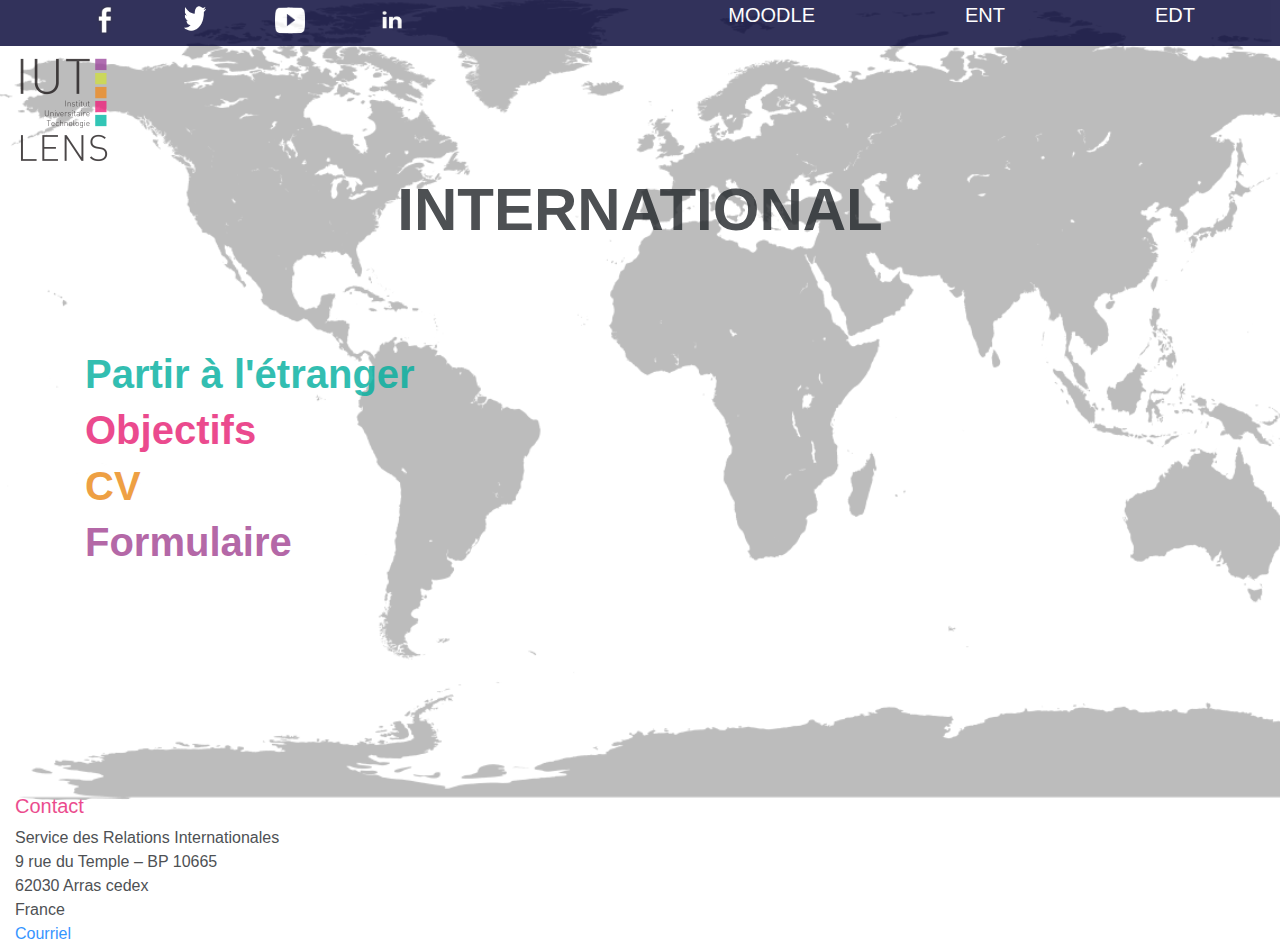
<file: index.html>
<!DOCTYPE HTML>
<html lang="fr">
   <head>
      <meta charset="utf-8" />
      <meta name="viewport" content="width=device-width, initial-scale=1, shrink-to-fit=no">
      <link rel="stylesheet" href="https://stackpath.bootstrapcdn.com/bootstrap/4.4.1/css/bootstrap.min.css" integrity="sha384-Vkoo8x4CGsO3+Hhxv8T/Q5PaXtkKtu6ug5TOeNV6gBiFeWPGFN9MuhOf23Q9Ifjh" crossorigin="anonymous">
      <link rel="stylesheet" href="Homepage.css">
      <title>IUT de LENS</title>
   </head>
   <body>
      <div id="header">
         <div class="container">
            <div class="row">
               <div class="col md-1 col-1">
                  <a href="https://www.facebook.com/IUT.DE.LENS">
                  <img
                     src="./images/facebook-blanc.png"
                     alt="[Facebook]"
                     height="40"
                     width="40"/>
                  </a>
               </div>
               <div class="col md-1 col-1">
                  <a href="https://twitter.com/IUTdeLens?lang=fr">
                  <img
                     src="./images/twitter.png"
                     alt="[Twitter]"
                     height="40"
                     width="30"/>
                  </a>
               </div>
               <div class="col md-1 col-1">
                  <a href="https://www.youtube.com/channel/UCND_qTgiKH9g6XeK_r2iNzw">
                  <img
                     src="./images/youtube2.png"
                     alt="[Youtube]"
                     height="40"
                     width="30"/>
                  </a>
               </div>
               <div class="col md-1 col-1">
                  <a href="https://www.linkedin.com/edu/school?id=202008&trk=edu-cp-title">
                  <img
                     src="./images/linkedin.png"
                     alt="[Linkedin]"
                     height="40"
                     width="45"/>
                  </a>
               </div>
               <div class="col md-5 col-1">
               </div>
               <div class="col md-1 col-3">
                  <a href="http://moodle.univ-artois.fr/cours/">
                     <p class="text-right">MOODLE</p>
                  </a>
               </div>
               <div class="col md-1 col-2">
                  <a href="http://ent.univ-artois.fr/uPortal/f/u29l1s43/normal/render.uP">
                     <p class="text-right">ENT</p>
                  </a>
               </div>
               <div class="col md-1 col-2">
                  <a href="https://www.gestionedt.emploisdutempssrc.net/">
                     <p class="text-right">EDT</p>
                  </a>
               </div>
            </div>
         </div>
      </div >
      <a href="Homepage.html">
      <img class="ImageResponsive"
         src=./images/Logo_IUT_Lens.png
         alt="[logoIUT]">
      </a>
      <h1 id="boldetcentre">INTERNATIONAL</h1>
      <div class="container">
         <div class="row">
            <p> </p>
         </div>
         <div class="row">
            <p> </p>
         </div>
         <div class="row">
            <p> </p>
         </div>
         <div class="row">
            <p> </p>
         </div>
         <div class="row">
            <p> </p>
         </div>
         <div class="row">
            <p> </p>
         </div>
         <div class="row">
            <div class="col-xs-12 col-sm-12 col-md-12">
               <a href="partir.html">
                  <h2 class="bleu">Partir à l'étranger</h2>
               </a>
            </div>
            <div class="col-xs-12 col-sm-12 col-md-12">
               <a href="Objectifs.html">
                  <h2 class="rose">Objectifs</h2>
               </a>
            </div>
            <div class="col-xs-12 col-sm-12 col-md-12">
               <a href="CV.html">
                  <h2 class="orange">CV</h2>
               </a>
            </div>
            <div class="col-xs-12 col-sm-12 col-md-12">
               <a href="Formulaire.html">
                  <h2 class="violet">Formulaire</h2>
               </a>
            </div>
         </div>
      </div>
      <hr class="blannc">
      <hr class="blannc">
      <hr class="blannc">
      <hr class="blannc">
      <hr class="blannc">
      <hr class="blannc">
      <hr class="blannc">
      <hr class="blannc">
      <hr class="blannc">
      <hr class="blannc">
      <hr class="blannc">
      <hr class="blannc">
      <footer>
         <div class='container-fluid'>
            <h2 id="Contact">Contact</h2>
            <p>
               Service des Relations Internationales<br>
               9 rue du Temple – BP 10665<br>
               62030 Arras cedex<br>
               France<br>
               <a href="mailto:sri@univ-artois.fr">Courriel</a>
            </p>
         </div>
         <script src="https://code.jquery.com/jquery-3.4.1.slim.min.js" integrity="sha384-J6qa4849blE2+poT4WnyKhv5vZF5SrPo0iEjwBvKU7imGFAV0wwj1yYfoRSJoZ+n" crossorigin="anonymous"></script>
         <script src="https://cdn.jsdelivr.net/npm/popper.js@1.16.0/dist/umd/popper.min.js" integrity="sha384-Q6E9RHvbIyZFJoft+2mJbHaEWldlvI9IOYy5n3zV9zzTtmI3UksdQRVvoxMfooAo" crossorigin="anonymous"></script>
         <script src="https://stackpath.bootstrapcdn.com/bootstrap/4.4.1/js/bootstrap.min.js" integrity="sha384-wfSDF2E50Y2D1uUdj0O3uMBJnjuUD4Ih7YwaYd1iqfktj0Uod8GCExl3Og8ifwB6" crossorigin="anonymous"></script>
      </footer>
   </body>
</html>
</file>
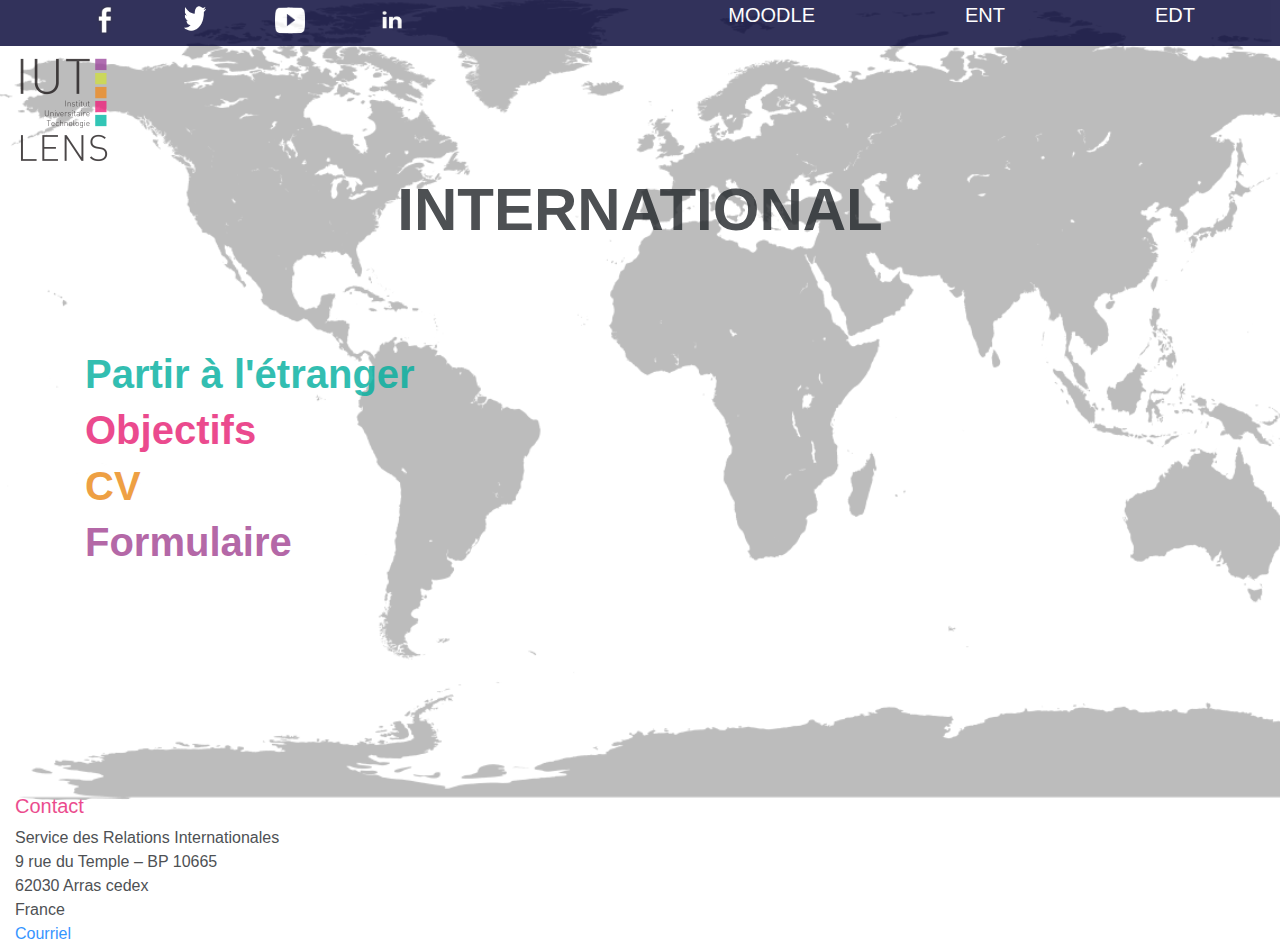
<file: Homepage.html>
<!DOCTYPE HTML>
<html lang="fr">
   <head>
      <meta charset="utf-8" />
      <meta name="viewport" content="width=device-width, initial-scale=1, shrink-to-fit=no">
      <link rel="stylesheet" href="https://stackpath.bootstrapcdn.com/bootstrap/4.4.1/css/bootstrap.min.css" integrity="sha384-Vkoo8x4CGsO3+Hhxv8T/Q5PaXtkKtu6ug5TOeNV6gBiFeWPGFN9MuhOf23Q9Ifjh" crossorigin="anonymous">
      <link rel="stylesheet" href="Homepage.css">
      <title>IUT de LENS</title>
   </head>
   <body>
      <div id="header">
         <div class="container">
            <div class="row">
               <div class="col md-1 col-1">
                  <a href="https://www.facebook.com/IUT.DE.LENS">
                  <img
                     src="./images/facebook-blanc.png"
                     alt="[Facebook]"
                     height="40"
                     width="40"/>
                  </a>
               </div>
               <div class="col md-1 col-1">
                  <a href="https://twitter.com/IUTdeLens?lang=fr">
                  <img
                     src="./images/twitter.png"
                     alt="[Twitter]"
                     height="40"
                     width="30"/>
                  </a>
               </div>
               <div class="col md-1 col-1">
                  <a href="https://www.youtube.com/channel/UCND_qTgiKH9g6XeK_r2iNzw">
                  <img
                     src="./images/youtube2.png"
                     alt="[Youtube]"
                     height="40"
                     width="30"/>
                  </a>
               </div>
               <div class="col md-1 col-1">
                  <a href="https://www.linkedin.com/edu/school?id=202008&trk=edu-cp-title">
                  <img
                     src="./images/linkedin.png"
                     alt="[Linkedin]"
                     height="40"
                     width="45"/>
                  </a>
               </div>
               <div class="col md-5 col-1">
               </div>
               <div class="col md-1 col-3">
                  <a href="http://moodle.univ-artois.fr/cours/">
                     <p class="text-right">MOODLE</p>
                  </a>
               </div>
               <div class="col md-1 col-2">
                  <a href="http://ent.univ-artois.fr/uPortal/f/u29l1s43/normal/render.uP">
                     <p class="text-right">ENT</p>
                  </a>
               </div>
               <div class="col md-1 col-2">
                  <a href="https://www.gestionedt.emploisdutempssrc.net/">
                     <p class="text-right">EDT</p>
                  </a>
               </div>
            </div>
         </div>
      </div >
      <a href="Homepage.html">
      <img class="ImageResponsive"
         src=./images/Logo_IUT_Lens.png
         alt="[logoIUT]">
      </a>
      <h1 id="boldetcentre">INTERNATIONAL</h1>
      <div class="container">
         <div class="row">
            <p> </p>
         </div>
         <div class="row">
            <p> </p>
         </div>
         <div class="row">
            <p> </p>
         </div>
         <div class="row">
            <p> </p>
         </div>
         <div class="row">
            <p> </p>
         </div>
         <div class="row">
            <p> </p>
         </div>
         <div class="row">
            <div class="col-xs-12 col-sm-12 col-md-12">
               <a href="partir.html">
                  <h2 class="bleu">Partir à l'étranger</h2>
               </a>
            </div>
            <div class="col-xs-12 col-sm-12 col-md-12">
               <a href="Objectifs.html">
                  <h2 class="rose">Objectifs</h2>
               </a>
            </div>
            <div class="col-xs-12 col-sm-12 col-md-12">
               <a href="CV.html">
                  <h2 class="orange">CV</h2>
               </a>
            </div>
            <div class="col-xs-12 col-sm-12 col-md-12">
               <a href="Formulaire.html">
                  <h2 class="violet">Formulaire</h2>
               </a>
            </div>
         </div>
      </div>
      <hr class="blannc">
      <hr class="blannc">
      <hr class="blannc">
      <hr class="blannc">
      <hr class="blannc">
      <hr class="blannc">
      <hr class="blannc">
      <hr class="blannc">
      <hr class="blannc">
      <hr class="blannc">
      <hr class="blannc">
      <hr class="blannc">
      <footer>
         <div class='container-fluid'>
            <h2 id="Contact">Contact</h2>
            <p>
               Service des Relations Internationales<br>
               9 rue du Temple – BP 10665<br>
               62030 Arras cedex<br>
               France<br>
               <a href="mailto:sri@univ-artois.fr">Courriel</a>
            </p>
         </div>
         <script src="https://code.jquery.com/jquery-3.4.1.slim.min.js" integrity="sha384-J6qa4849blE2+poT4WnyKhv5vZF5SrPo0iEjwBvKU7imGFAV0wwj1yYfoRSJoZ+n" crossorigin="anonymous"></script>
         <script src="https://cdn.jsdelivr.net/npm/popper.js@1.16.0/dist/umd/popper.min.js" integrity="sha384-Q6E9RHvbIyZFJoft+2mJbHaEWldlvI9IOYy5n3zV9zzTtmI3UksdQRVvoxMfooAo" crossorigin="anonymous"></script>
         <script src="https://stackpath.bootstrapcdn.com/bootstrap/4.4.1/js/bootstrap.min.js" integrity="sha384-wfSDF2E50Y2D1uUdj0O3uMBJnjuUD4Ih7YwaYd1iqfktj0Uod8GCExl3Og8ifwB6" crossorigin="anonymous"></script>
      </footer>
   </body>
</html>
</file>
<file: Homepage.css>
#header {
    background-color : #000033;
}
#bold {
  font-weight: bold;
}

.blannc {
  opacity:0;
}

@font-face {
  font-family: 'DKDirrrty';
  src: url('./DK Dirrrty.ttf') format('truetype');
}

@font-face {
font-family: 'tw-cent-bold';
src: url('./tw-cen-mt-bold.ttf') format('truetype');
}

@font-face {
font-family: 'HelveticaNeue-Thin';
src: url('./HelveticaNeue-Thin.otf') format('opentype');
}

#boldetcentre {
    font-weight: bold;
    text-align: center;
    font-size: 60px;
  }
.rose {
  font-size: 40px;
  color: #E71D73;
  font-weight: bold;
}

.violet {
    font-size: 40px;
    color: #A24392;
    font-weight: bold;
}

.bleu {
  font-size: 40px;
  color: #00AF9E;
  font-weight: bold;
}

.orange {
  font-size: 40px;
  color: #EB8915;
  font-weight: bold;
}

#Contact {
  font-size: 20px;
  color: #E71D73;
}

body {
    text-align: justify;
    background-image: url("./images/Monde.png"); /* The image used */
    height: 800px; /* You must set a specified height */
    background-repeat: no-repeat; /* Do not repeat the image */
    background-size: cover; /* Resize the background image to cover the entire container */
    opacity: 80%;

}

.ImageResponsive {
  width: 10%;
  height: auto;
}


.text-right {
  font-size: 20px;
  text-decoration: none; 
  color: white;
}
.titre1 {
  font-size: 40px;
  text-align: center;
  color:  #E71D73;
}
.titre2 {
  font-size: 40px;
  color:  #E71D73;
}
.titre3 {
    font-size: 20px;
    color: #E71D73;
}
</file>
